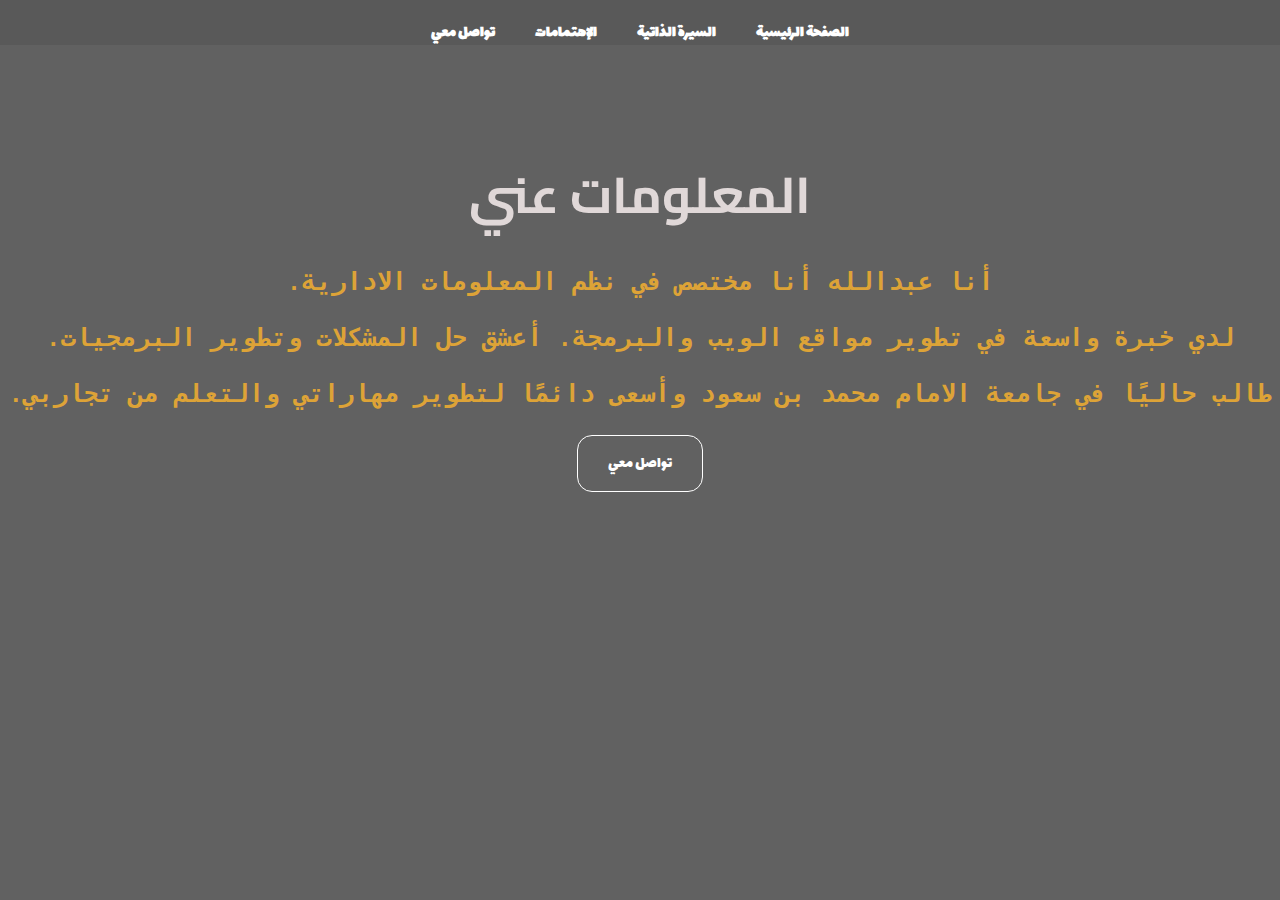
<file: abouts.html>
<!DOCTYPE html>
<html lang="ar" dir="rtl">
<head>
    <meta charset="UTF-8">
    <meta name="viewport" content="width=device-width, initial-scale=1.0">
    <title>معلومات عني</title>
    <link rel="stylesheet" href="assests/css/style.css">
</head>
<body>

    <header>
        <div id="navbar">
           
            <nav>
                <ul>
                    <li><a  href="index.html">الصفحة الرئيسية</a></li>
                    <li><a href="cv.html" arget="_blank">السيرة الذاتية</a></li>
                    <li><a href="Interests.html">الإهتمامات</a></li>
                    <li><a href="contact.html">تواصل معي</a></li>
                </ul>
            </nav>        </div>

    <div id="contact">
        
        <h1>المعلومات عني</h1>
        <p>أنا عبدالله أنا مختصص في نظم المعلومات الادارية.</p>
        <p>لدي خبرة واسعة في تطوير مواقع الويب والبرمجة. أعشق حل المشكلات وتطوير البرمجيات.</p>
        <p>طالب حاليًا في جامعة الامام محمد بن سعود وأسعى دائمًا لتطوير مهاراتي والتعلم من تجاربي.</p>


        <a  href="contact.html" class="btn btn-primary">تواصل معي</a>
    </div>


    <script src="https://ajax.googleapis.com/ajax/libs/jquery/3.5.1/jquery.min.js"></script>
    <script src="assests/js/js.js"></script>
</body>
</html>
</file>
<file: assests/css/style.css>
@import url('https://fonts.googleapis.com/css2?family=Cairo:wght@700&family=Katibeh&family=Lalezar&family=Reem+Kufi+Fun:wght@600&display=swap');

*{
    padding: 0;
    margin: 0;
    box-sizing: border-box;
}

body{ 
    background-color: #f3f3f3;
    font-family: 'Lalezar', cursive;
}

ul{
    list-style: none;
}

a{
    text-decoration: none;
}

header{
    height: 100vh;
    background: url('https://media.giphy.com/media/upxcnNZD2fhbbr7khg/giphy-downsized-large.gif') center center/cover no-repeat;
    position: relative;
}

#navbar {
    width: 100%;
    background-color: #00000015;
    display: flex;
    justify-content: space-between; 
    align-items: center;     
    padding: 0 15px;   
    padding-top: 20px;     
}

#navbar nav {
    display: flex;
    width: 100%;            
    justify-content: center;   
}

#navbar img{
    width: 80px;
}

#navbar ul{
    justify-content: center; 
    display: flex;
}

#navbar ul li a{
    color: white;
    padding: 15px 20px;
    font-weight: 600;
}

#navbar li:hover{
    background-color: #e4b95b;
}

#contact h1{
    text-align: center;
    font-family: 'Cairo', sans-serif;
    font-size: 50px;
    margin-top: 100px;
    color: #e0d8d8;
}

#cv h1{
    text-align: center;
    font-family: 'Courier New', Courier, monospace;
    font-size: 50px;
    color: #e4b95b;
}

#contact p {
    color: #dda337;
    text-align: center;
    font-size: 25px;
    font-family: 'Courier New', Courier, monospace;
    font-weight: bold;
    margin-top: 25px;
}

.btn{
    padding: 15px 30px;
    border: none;
    display: inline-block;
    border-radius: 15px;
}

.container{
    max-width: 1100px;
    margin: auto;
}

.btn-primary{
    margin-top: 2%;
    color: #ffffff;
    border: 1px solid #ffffff;
}

.btn-secondary{
    margin-top: 2rem;
    margin-top: 2%;
    color: #ffffff;
    background-color: #383848;
    border: 1px solid #ffffff;
}

.btn-primary:hover , .btn-secondary:hover{
    background-color: #e4b95b;
    color: #000000;
}

header #contact{
    display: flex;
    flex-direction: column;
    align-items: center;
    justify-content: center;
    height: 50%;
}

header #st{
    display: flex;
    flex-direction: column;
    align-items: center;
    height: 50%;
    margin-top: 10%; 
}

header::before{
    content: '';
    position: absolute;
    top: 0;
    left: 0;
    width: 100%;
    height: 100%;
    background-color: rgba(0, 0, 0, 0.6);
}

header *{
    z-index: 10;
}

#about {
    height: 80vh;
    display: flex;
    justify-content: center;
    align-items: center;
    background: url('https://media.giphy.com/media/rcFs59ww1R7yeFszmo/giphy.gif') center center/cover no-repeat;
    background-size: cover;
    background-position: center;
    position: relative; 
}

#about::before {
    content: '';
    position: absolute;
    top: 0;
    left: 0;
    width: 100%;
    height: 100%;
    background-color: rgba(0, 0, 0, 0.6); 
    backdrop-filter: blur(10px); 
    z-index: -1; 
}

.misty {
    backdrop-filter: blur(10px); 
    background-color: rgba(255, 255, 255, 0.5); 
}

.box-st{
    border: #ff0000 2px solid;
    border-radius: 20px;
    width: 50%;
    justify-content: center;
    text-align: center;
    align-items: center;
}

#st h1{
    font-family: 'Cairo', sans-serif;
    font-size: 50px;
    color: #e0d8d8;
}

#about .title {
    text-align: center;
    margin-bottom: 4rem;
}

#about .title h2{
    font-family: 'Cairo', sans-serif;
    font-size: 50px;
    color: #0f0f0f;
}

#about .title p{
    color: #9a9a9a;
    font-size: 14px;
    font-weight: 600;
    font-family: 'Reem Kufi Fun', sans-serif;
    margin-top: 25px;
}

#about .about-content{
    display: flex;
    justify-content: space-between;
}

#about .about-content img{
    width: 450px;
}

#about .about-content p{
    margin-left: 7rem;
    font-weight: 500;
    line-height: 1.6;
}

.about-me {
    display: flex;
    align-items: center;
    justify-content: space-between;
    margin-top: 30px;
}

.about-me img {
    width: 200px;
    height: 200px;
    border-radius: 50%;
}

.about-me p {
    text-align: right;
    font-size: 18px;
    font-family: 'Cairo', sans-serif;
    color: #333;
    margin-left: 20px; 
}
@media screen and (max-width: 768px) {
    .about-me p {
        font-size: 16px; 
    }
}
.fa-laptop { color: #27ae60; }
        .fa-code { color: #e74c3c; }
        .fa-database { color: #3498db; }
        .fa-server { color: #f39c12; }
        .fa-paint-brush { color: #9b59b6; }
        .contact-info {
            float: right;
            width: 50%;
            text-align: right;
            padding: 10px;
        }

        .info-box {
            background-color: rgba(136, 136, 136, 0.7);
            padding: 20px;
            border-radius: 5px;
            margin: 0 auto;
            text-align: center;
            max-width: 300px;
        }

        .info-box span {
            display: block;
            margin-bottom: 10px;
        }

        .clickable-text {
            color: #e4b95b;
            text-decoration: underline;
        }

        .info-box i {
            color: #ffffffad;
            font-size: 10px;
            cursor: pointer;
            margin: 1.5px;
        }
        .modal {
            display: none;
            position: fixed;
            top: 50%;
            left: 50%;
            transform: translate(-50%, -50%);
            background-color: #fff;
            padding: 20px;
            border-radius: 10px;
            box-shadow: 0 4px 8px rgba(0, 0, 0, 0.2);
            z-index: 10;
        }
        .modal h2 {
            text-align: center;
        }
        .modal label {
            display: block;
            margin-top: 10px;
        }
        .modal input, .modal textarea {
            width: 100%;
            padding: 10px;
            margin-top: 5px;
            border: 1px solid #ccc;
            border-radius: 4px;
        }
        .modal button {
            display: block;
            margin: 20px auto;
            padding: 10px 20px;
            background-color: #4CAF50;
            color: white;
            border: none;
            border-radius: 4px;
            cursor: pointer;
        }
</file>
